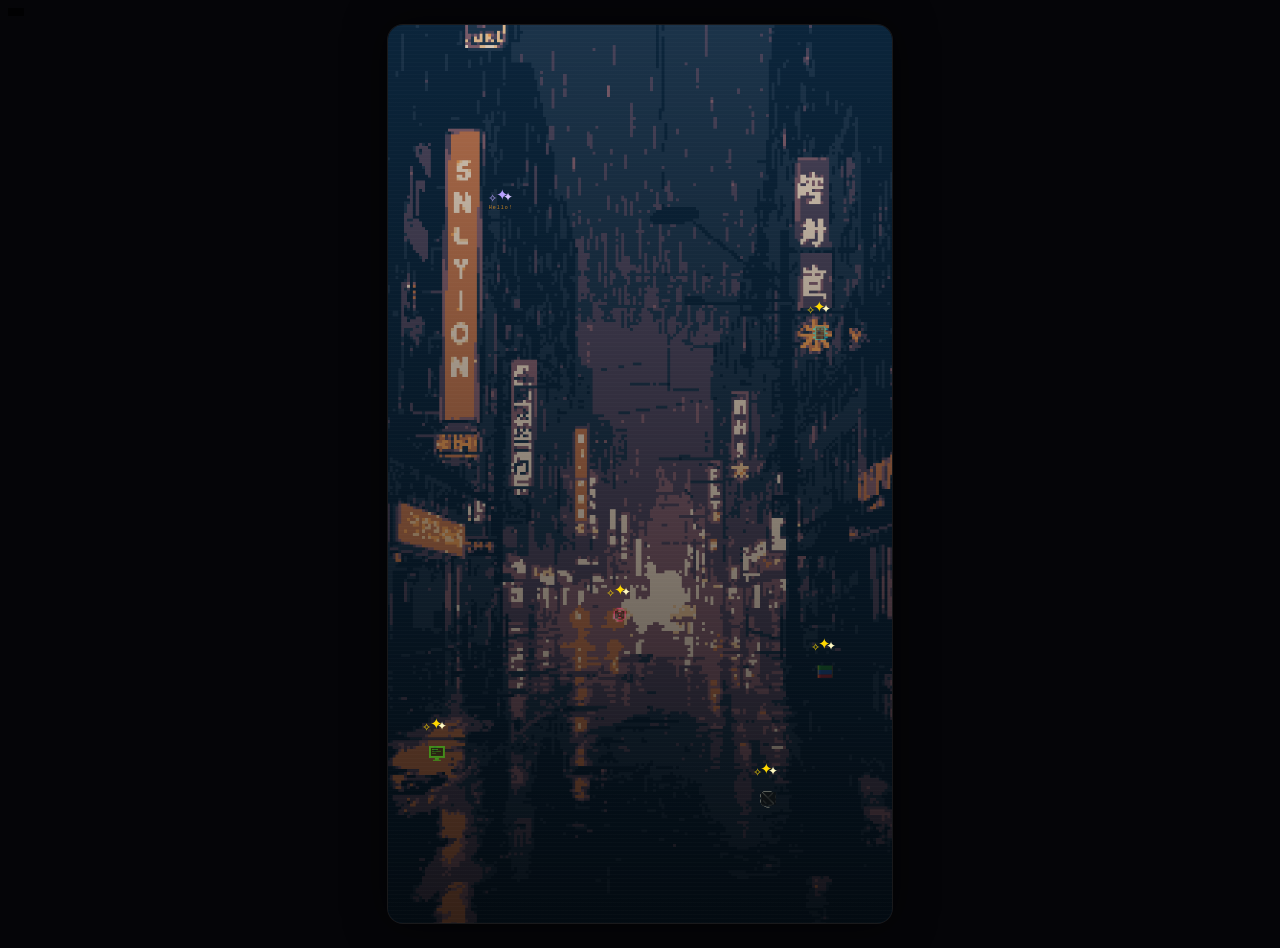
<file: index.html>
<!DOCTYPE html>
<html lang="en">
<head>
<meta charset="UTF-8">
<meta name="viewport" content="width=device-width, initial-scale=1.0">
<title>zanzo?</title>
  <link rel="stylesheet" href="./style.css">


</head>
<body>
<div class="scene">

  <div class="scene-img"></div>
  <div class="scene-overlay"></div>

  <!-- LOG -->
  <div class="icon-zone log" style="left:6%; top:79%;" onclick="openSection('log')">
    <div class="sparkle-wrap">
      <span class="spark s1">✦</span>
      <span class="spark s2">✦</span>
      <span class="spark s3">✧</span>
    </div>

    <div class="icon-btn">
      <svg viewBox="0 0 20 20" fill="none" style="image-rendering:pixelated;">
  <rect x="2" y="2" width="16" height="2" fill="#39ff14"/>
  <rect x="2" y="12" width="16" height="2" fill="#39ff14"/>
  <rect x="2" y="2" width="2" height="12" fill="#39ff14"/>
  <rect x="16" y="2" width="2" height="12" fill="#39ff14"/>
  <rect x="4" y="4" width="12" height="8" fill="#001400"/>
  <rect x="5" y="5" width="6" height="1" fill="#39ff14" opacity="0.9"/>
  <rect x="5" y="7" width="9" height="1" fill="#39ff14" opacity="0.6"/>
  <rect x="5" y="9" width="4" height="1" fill="#39ff14" opacity="0.5"/>
  <rect x="3" y="5" width="1" height="1" fill="#39ff14" opacity="0.4"/>
  <rect x="8" y="14" width="4" height="2" fill="#39ff14"/>
  <rect x="6" y="16" width="8" height="1" fill="#39ff14"/>
</svg>
    </div>

    <!-- <span class="icon-lbl" style="color:#39ff14;">log</span> -->
  </div>

  <!-- MUSIC -->
  <div class="icon-zone music" style="left: 43%; top: 64%; --sz: 30px;" onclick="openSection('music')">
    <div class="sparkle-wrap">
      <span class="spark s1">✦</span>
      <span class="spark s2">✦</span>
      <span class="spark s3">✧</span>
    </div>

    <div class="icon-btn">
      <svg viewBox="0 0 20 20" fill="none" style="image-rendering:pixelated;">
  <rect x="6" y="1" width="8" height="2" fill="#ff2d7a"/>
  <rect x="4" y="3" width="2" height="2" fill="#ff2d7a"/>
  <rect x="14" y="3" width="2" height="2" fill="#ff2d7a"/>
  <rect x="2" y="5" width="2" height="10" fill="#ff2d7a"/>
  <rect x="16" y="5" width="2" height="10" fill="#ff2d7a"/>
  <rect x="4" y="15" width="2" height="2" fill="#ff2d7a"/>
  <rect x="14" y="15" width="2" height="2" fill="#ff2d7a"/>
  <rect x="6" y="17" width="8" height="2" fill="#ff2d7a"/>
  <rect x="4" y="5" width="12" height="10" fill="#0d0308"/>
  <rect x="8" y="5" width="4" height="2" fill="#ff2d7a"/>
  <rect x="6" y="7" width="2" height="6" fill="#ff2d7a"/>
  <rect x="12" y="7" width="2" height="6" fill="#ff2d7a"/>
  <rect x="8" y="13" width="4" height="2" fill="#ff2d7a"/>
  <rect x="6" y="7" width="8" height="6" fill="#0d0308"/>
  <rect x="9" y="9" width="2" height="2" fill="#ff2d7a"/>
</svg>
    </div>

    <!-- <span class="icon-lbl" style="color:#ff2d7a;">music</span> -->
  </div>

  <!-- THOUGHTS -->
  <div class="icon-zone thoughts" style="left: 75.4%; top: 84%; --sz:40px;" onclick="openSection('thoughts')">
    <div class="sparkle-wrap">
      <span class="spark s1">✦</span>
      <span class="spark s2">✦</span>
      <span class="spark s3">✧</span>
    </div>

    <div class="icon-btn">
      <svg viewBox="0 0 20 20" fill="none" style="image-rendering:pixelated;">
  <rect x="5" y="2" width="8" height="1" fill="#d4d0b8"/>
  <rect x="4" y="3" width="1" height="1" fill="#d4d0b8"/>
  <rect x="13" y="3" width="2" height="1" fill="#d4d0b8"/>
  <rect x="3" y="4" width="1" height="1" fill="#d4d0b8"/>
  <rect x="15" y="4" width="1" height="2" fill="#d4d0b8"/>
  <rect x="2" y="5" width="1" height="3" fill="#d4d0b8"/>
  <rect x="16" y="6" width="1" height="3" fill="#d4d0b8"/>
  <rect x="3" y="8" width="1" height="2" fill="#d4d0b8"/>
  <rect x="15" y="9" width="1" height="2" fill="#d4d0b8"/>
  <rect x="2" y="10" width="1" height="3" fill="#d4d0b8"/>
  <rect x="16" y="11" width="1" height="2" fill="#d4d0b8"/>
  <rect x="3" y="13" width="1" height="2" fill="#d4d0b8"/>
  <rect x="15" y="13" width="1" height="1" fill="#d4d0b8"/>
  <rect x="4" y="15" width="2" height="1" fill="#d4d0b8"/>
  <rect x="13" y="14" width="2" height="1" fill="#d4d0b8"/>
  <rect x="6" y="16" width="2" height="1" fill="#d4d0b8"/>
  <rect x="10" y="15" width="3" height="1" fill="#d4d0b8"/>
  <rect x="8" y="17" width="3" height="1" fill="#d4d0b8"/>
  <rect x="3" y="3" width="14" height="12" fill="#0e0d09"/>
  <rect x="4" y="15" width="10" height="1" fill="#0e0d09"/>
  <rect x="4" y="3" width="1" height="1" fill="#d4d0b8" opacity="0.9"/>
  <rect x="5" y="4" width="1" height="1" fill="#d4d0b8" opacity="0.8"/>
  <rect x="6" y="5" width="1" height="1" fill="#d4d0b8" opacity="0.75"/>
  <rect x="7" y="6" width="1" height="1" fill="#d4d0b8" opacity="0.7"/>
  <rect x="8" y="7" width="1" height="1" fill="#d4d0b8" opacity="0.6"/>
  <rect x="9" y="8" width="1" height="1" fill="#d4d0b8" opacity="0.5"/>
  <rect x="10" y="9" width="1" height="1" fill="#d4d0b8" opacity="0.4"/>
  <rect x="11" y="10" width="1" height="1" fill="#d4d0b8" opacity="0.5"/>
  <rect x="12" y="11" width="1" height="1" fill="#d4d0b8" opacity="0.6"/>
  <rect x="13" y="12" width="1" height="1" fill="#d4d0b8" opacity="0.7"/>
  <rect x="14" y="13" width="1" height="1" fill="#d4d0b8" opacity="0.8"/>
  <rect x="13" y="4" width="1" height="1" fill="#d4d0b8" opacity="0.5"/>
  <rect x="12" y="5" width="1" height="1" fill="#d4d0b8" opacity="0.45"/>
  <rect x="11" y="6" width="1" height="1" fill="#d4d0b8" opacity="0.4"/>
  <rect x="10" y="7" width="1" height="1" fill="#d4d0b8" opacity="0.35"/>
  <rect x="5" y="11" width="1" height="1" fill="#d4d0b8" opacity="0.4"/>
  <rect x="6" y="12" width="1" height="1" fill="#d4d0b8" opacity="0.4"/>
  <rect x="7" y="13" width="1" height="1" fill="#d4d0b8" opacity="0.35"/>
</svg>
    </div>

    <!-- <span class="icon-lbl" style="color:#c8c4a0;">thoughts</span> -->
  </div>

  <!-- FILMS -->
  <div class="icon-zone films" style="left: 82.5%; top: 32.5%; --sz:32px;" onclick="openSection('films')">
    <div class="sparkle-wrap">
      <span class="spark s1">✦</span>
      <span class="spark s2">✦</span>
      <span class="spark s3">✧</span>
    </div>

    <div class="icon-btn">
     <svg viewBox="0 0 20 20" fill="none" style="image-rendering:pixelated;">
  <rect x="4" y="2" width="12" height="16" fill="#080e1a"/>
  <rect x="4" y="2" width="12" height="1" fill="#00f5ff"/>
  <rect x="4" y="17" width="12" height="1" fill="#00f5ff"/>
  <rect x="4" y="2" width="1" height="16" fill="#00f5ff"/>
  <rect x="15" y="2" width="1" height="16" fill="#00f5ff"/>
  <rect x="1" y="4" width="3" height="2" fill="#00f5ff"/>
  <rect x="1" y="9" width="3" height="2" fill="#00f5ff"/>
  <rect x="1" y="14" width="3" height="2" fill="#00f5ff"/>
  <rect x="16" y="4" width="3" height="2" fill="#00f5ff"/>
  <rect x="16" y="9" width="3" height="2" fill="#00f5ff"/>
  <rect x="16" y="14" width="3" height="2" fill="#00f5ff"/>
  <rect x="5" y="7" width="10" height="1" fill="#00f5ff" opacity="0.35"/>
  <rect x="5" y="12" width="10" height="1" fill="#00f5ff" opacity="0.35"/>
  <rect x="6" y="4" width="3" height="2" fill="#00f5ff" opacity="0.5"/>
  <rect x="11" y="4" width="3" height="2" fill="#00f5ff" opacity="0.5"/>
</svg>
    </div>


    <!-- <span class="icon-lbl" style="color:#00f5ff;">films</span> -->
  </div>

  <!-- BOOKS -->
  <div class="icon-zone books" style="left:83.3%; top:70%; --sz:34px;" onclick="openSection('books')">
    <div class="sparkle-wrap">
      <span class="spark s1">✦</span>
      <span class="spark s2">✦</span>
      <span class="spark s3">✧</span>
    </div>

    <div class="icon-btn">
      <svg viewBox="0 0 20 20" fill="none" style="image-rendering:pixelated;">
  <rect x="2" y="14" width="16" height="4" fill="#7a1818"/>
  <rect x="2" y="14" width="3" height="4" fill="#b02020"/>
  <rect x="2" y="14" width="1" height="4" fill="#ffa020" opacity="0.6"/>
  <rect x="2" y="9"  width="16" height="5" fill="#18386a"/>
  <rect x="2" y="9"  width="3" height="5" fill="#1a4a8a"/>
  <rect x="2" y="9"  width="1" height="5" fill="#ffa020" opacity="0.6"/>
  <rect x="2" y="4"  width="16" height="5" fill="#185818"/>
  <rect x="2" y="4"  width="3" height="5" fill="#1a7a1a"/>
  <rect x="2" y="4"  width="1" height="5" fill="#ffa020" opacity="0.6"/>
  <rect x="18" y="4" width="1" height="14" fill="#ffa020" opacity="0.3"/>
</svg>
    </div>

    <!-- <span class="icon-lbl" style="color:#ffa020;">books</span> -->
  </div>

<div class="icon-zone" style="left:20%; top:20%; --sz:20px;" onclick="openMessage()">
  <div class="sparkle-wrap">
    <span class="spark s1" style="color:#b8a0ff; animation-delay:0.2s;">✦</span>
    <span class="spark s2" style="color:#d4c0ff; animation-delay:1.4s;">✦</span>
    <span class="spark s3" style="color:#b8a0ff; animation-delay:2.6s;">✧</span>
  </div>

    <!-- <span class="icon-lbl" style="color:#ffa020;">LEAVE A MESSAGE_</A></span> -->
    <span class="icon-lbl" style="color:#ffa020;">Hello!</A></span>


</div>

<div id="msg-overlay" onclick="closeMsgOverlay(event)">
  <div id="msg-screen">
    <div id="pip-scanlines"></div>
    <div id="msg-header">
      <span>> LEAVE A MESSAGE_</span>
      <button onclick="closeMsgOverlay()">[ X ]</button>
    </div>
    <div id="msg-body">
      <p class="msg-intro">// say anything. i might read it.</p>
      <div id="msg-form">
        <div class="admin-field">
          <label>// FROM (optional)</label>
          <input id="msg-from" type="text" placeholder="stranger, friend, ghost..."/>
        </div>
        <div class="admin-field">
          <label>// MESSAGE</label>
          <textarea id="msg-text" rows="4" placeholder="..."></textarea>
        </div>
        <div id="msg-status" style="display:none; font-size:11px; letter-spacing:2px; margin-bottom:12px;"></div>
        <button class="admin-btn" onclick="sendMessage()">[ SEND ]</button>
      </div>
    </div>
  </div>
</div>


  <div class="footer-note">
  </div>

</div>
<div id="coords" style="position:fixed;top:8px;left:8px;color:#39ff14;font-family:monospace;font-size:12px;z-index:999;background:rgba(0,0,0,0.7);padding:4px 8px;"></div>

<div id="admin-overlay" onclick="closeAdmin(event)">
  <div id="admin-screen">
    <div id="pip-scanlines"></div>

    <div id="admin-header">
      <span>> AUTHENTICATE_</span>
      <button onclick="closeAdmin()">[ X ]</button>
    </div>



    <div id="admin-body">

      <!-- step 1: password -->
      <div id="auth-step">
        <div class="admin-field">
          <label>// ENTER PASSWORD</label>
          <input id="auth-input" type="password" placeholder="________" autocomplete="off"/>
        </div>
        <div id="auth-error" style="display:none; font-size:11px; opacity:0.5; margin-bottom:12px;">
          // ACCESS DENIED_
        </div>
        <button class="admin-btn" onclick="checkPassword()">[ CONFIRM ]</button>
      </div>

      <!-- step 2: add entry form (hidden until auth) -->
      <div id="entry-step" style="display:none;">
        <div class="admin-field">
          <label>// SECTION</label>
          <select id="entry-section" onchange="updateFormFields()">
            <option value="log">log</option>
            <option value="music">music</option>
            <option value="films">films</option>
            <option value="books">books</option>
            <option value="thoughts">thoughts</option>
          </select>
        </div>
        <div id="dynamic-fields"></div>
        <div id="save-status" style="display:none; font-size:11px; opacity:0.6; margin-bottom:12px;"></div>
        <button class="admin-btn" onclick="saveEntry()">[ SAVE ENTRY ]</button>
      </div>

    </div>
  </div>
</div>

<!-- <script>
document.querySelector('.scene').addEventListener('mousemove', e => {
  const r = e.currentTarget.getBoundingClientRect();
  const x = ((e.clientX - r.left) / r.width  * 100).toFixed(1);
  const y = ((e.clientY - r.top)  / r.height * 100).toFixed(1);
  document.getElementById('coords').textContent = `left:${x}% top:${y}%`;
});
</script> -->

<div id="pip-overlay" onclick="closePip(event)">
  <div id="pip-screen">
    <div id="pip-scanlines"></div>
    <div id="pip-header">
      <span id="pip-title">> MUSIC_</span>
      <button onclick="closePip()">[ X ]</button>
    </div>
    <div id="pip-body"></div>
  </div>
</div>
 <script src="./script.js"></script>
 <script>
  console.log("script loaded");
</script>
</body>
</html>
</file>
<file: style.css>
* {
  box-sizing: border-box;
}

body {
  margin: 0;
  min-height: 100vh;
  background: #050508;
  display: flex;
  align-items: center;
  justify-content: center;
  padding: 24px;
  color: white;
  font-family: Arial, sans-serif;
}


.scene {
  position: relative;
  width: auto;
  max-width: 100%;
   height: 100vh;
  aspect-ratio: 9 / 16;
  /* max-height: 900px; */

  background: #050508;
  border-radius: 16px;
  overflow: hidden;

  border: 1px solid rgba(255,255,255,0.08);

  box-shadow:
    0 0 40px rgba(0,0,0,0.6),
    inset 0 0 80px rgba(0,0,0,0.5);
}

/* ===================================
   BACKGROUND IMAGE
   Replace city.png with your filename
=================================== */

.scene-img {
  position: absolute;
  inset: 0;

  background-image: url("./pxArt.png");

  background-size: cover;
  background-repeat: no-repeat;

  /* adjust this if needed */
  background-position: center bottom;
}

/* Dark overlay */
.scene-overlay {
  position: absolute;
  inset: 0;

  background:
    linear-gradient(
      to top,
      rgba(0,0,0,0.75),
      rgba(0,0,0,0.15)
    );

  pointer-events: none;
}

/* Scanlines */
.scene-overlay::after {
  content: "";

  position: absolute;
  inset: 0;

  background:
    repeating-linear-gradient(
      0deg,
      rgba(255,255,255,0.015) 0px,
      rgba(255,255,255,0.015) 1px,
      transparent 1px,
      transparent 4px
    );

  pointer-events: none;
}

.icon-zone {
  position: absolute;

  display: flex;
  flex-direction: column;
  align-items: center;
  gap: 6px;

  cursor: pointer;
  z-index: 5;
}

.icon-zone:hover .icon-btn {
  background: rgba(255,255,255,0.06);
  border-color: rgba(255,255,255,0.2);
}

.icon-zone:hover .spark {
  opacity: 1 !important;
}

.icon-btn {
  width: 42px;
  height: 42px;

  border-radius: 8px;
  border: 1px solid transparent;

  background: transparent;

  display: flex;
  align-items: center;
  justify-content: center;

  transition: all .2s ease;

  position: relative;
  z-index: 2;

  width: var(--sz, 38px); 
  height: var(--sz, 38px);
}

.icon-lbl {
  font-family: "Courier New", monospace;
  font-size: 9px;
  letter-spacing: 1px;
  opacity: .8;
  font-size: calc(var(--sz, 38px) * 0.25);
}

.icon-btn svg {
  width: 55%;
  height: 55%;
}

svg {
  opacity: 0.45;
}
.sparkle-wrap {
  position: absolute;

  top: -18px;
  left: 30%;

  transform: translateX(-50%);

  width: 30px;
  height: 10px;

  pointer-events: none;
}

.spark {
  position: absolute;
  line-height: 1;

  animation: glint 3s ease-in-out infinite;
}

.s1 {
  left: 50%;
  top: 0;
  color: #ffd700;
  font-size: 15px;
}

.s2 {
  left: 75%;
  top: 4px;
  color: #fff8c0;
  font-size:12px;
  animation-delay: 1s;
}

.s3 {
  left: 25%;
  top: 6px;
  color: #ffd700;
  font-size: 11px;
  animation-delay: 1.8s;
}

@keyframes glint {
  0%,100% {
    opacity: 0;
    transform: scale(.4) rotate(0deg);
  }

  40% {
    opacity: 1;
    transform: scale(1) rotate(20deg);
  }

  60% {
    opacity: .8;
    transform: scale(.9) rotate(45deg);
  }

  80% {
    opacity: 0;
    transform: scale(.5) rotate(60deg);
  }
}

.footer-note {
  position: absolute;
  bottom: 14px;
  left: 50%;
  transform: translateX(-50%);

  font-size: 11px;
  font-family: monospace;
  color: rgba(255,255,255,0.5);
}

/* Icon positions */
/* Adjust after seeing your image */

.log {
  left: 11%;
  top: 55%;
}

.music {
  left: 30%;
  top: 58%;
}

.thoughts {
  left: 50%;
  top: 70%;
  transform: translateX(-50%);
}

.films {
  left: 67%;
  top: 53%;
}

.books {
  left: 84%;
  top: 50%;
}

#pip-overlay {
  position: fixed;
  inset: 0;
  background: rgba(0,0,0,0.85);
  display: none;
  align-items: center;
  justify-content: center;
  z-index: 100;
}
#pip-overlay.open { display: flex; }

#pip-screen {
  position: relative;
  width: min(560px, 92vw);
  max-height: 80vh;
  background: #020d02;
  border: 1px solid var(--accent);
  border-radius: 6px;
  overflow: hidden;
  display: flex;
  flex-direction: column;
  box-shadow: 0 0 40px rgba(57,255,20,0.15);
}

/* scanlines overlay */
#pip-scanlines {
  position: absolute;
  inset: 0;
  background: repeating-linear-gradient(
    0deg,
    rgba(0,0,0,0.08) 0px,
    rgba(0,0,0,0.08) 1px,
    transparent 1px,
    transparent 4px
  );
  pointer-events: none;
  z-index: 2;
}

#pip-header {
  display: flex;
  justify-content: space-between;
  align-items: center;
  padding: 12px 16px;
  border-bottom: 1px solid rgba(57,255,20,0.3);
  font-family: 'Courier New', monospace;
  color: var(--accent);
}
#pip-title { font-size: 16px; letter-spacing: 3px; }
#pip-header button {
  background: none;
  border: 1px solid rgba(57,255,20,0.4);
  color: var(--accent);
  font-family: 'Courier New', monospace;
  font-size: 11px;
  padding: 3px 8px;
  cursor: pointer;
  letter-spacing: 1px;
}
#pip-header button:hover { background: rgba(57,255,20,0.1); }

#pip-body {
  padding: 16px;
  overflow-y: auto;
  flex: 1;
  color:var(--accent);
  font-family: 'Courier New', monospace;
  font-size: 13px;
  line-height: 1.7;
}
.pip-entry-field {
  font-size: 11px;
  opacity: 0.6;
  letter-spacing: 1px;
  margin-top: 3px;
}
/* each entry */
.pip-entry {
  border-bottom: 1px solid rgba(57,255,20,0.12);
  padding: 10px 0;
}
.pip-entry:last-child { border-bottom: none; }
.pip-entry-date { font-size: 10px; opacity: 0.45; letter-spacing: 2px; }
.pip-entry-title { font-size: 15px; margin: 3px 0; }
.pip-entry-content { font-size: 12px; opacity: 0.7; }
.pip-end {
  font-size: 10px;
  opacity: 0.3;
  letter-spacing: 3px;
  text-align: center;
  padding: 16px 0 8px;
}

#pip-loader {
  font-size: 11px;
  opacity: 0.5;
  letter-spacing: 3px;
  text-align: center;
  padding: 12px 0;
}

.blink {
  animation: blink 0.7s step-end infinite;
}

@keyframes blink {
  0%, 100% { opacity: 1; }
  50%       { opacity: 0; }
}

#admin-overlay {
  position: fixed;
  inset: 0;
  background: rgba(0,0,0,0.88);
  display: none;
  align-items: center;
  justify-content: center;
  z-index: 200;
  backdrop-filter: blur(6px);
}
#admin-overlay.open { display: flex; }

#admin-screen {
  position: relative;
  width: min(480px, 92vw);
  background: #020d02;
  border: 1px solid #39ff14;
  border-radius: 6px;
  overflow: hidden;
  box-shadow: 0 0 40px rgba(57,255,20,0.2);
  font-family: 'Courier New', monospace;
  color: #39ff14;
}

#admin-header {
  display: flex;
  justify-content: space-between;
  align-items: center;
  padding: 12px 16px;
  border-bottom: 1px solid rgba(57,255,20,0.3);
  font-size: 15px;
  letter-spacing: 3px;
}
#admin-header button {
  background: none;
  border: 1px solid rgba(57,255,20,0.4);
  color: #39ff14;
  font-family: 'Courier New', monospace;
  font-size: 11px;
  padding: 3px 8px;
  cursor: pointer;
  letter-spacing: 1px;
}
#admin-header button:hover { background: rgba(57,255,20,0.1); }

#admin-body { padding: 20px 16px; }

.admin-field {
  display: flex;
  flex-direction: column;
  gap: 5px;
  margin-bottom: 14px;
}
.admin-field label {
  font-size: 10px;
  letter-spacing: 2px;
  opacity: 0.5;
}
.admin-field input,
.admin-field textarea,
.admin-field select {
  background: rgba(57,255,20,0.04);
  border: 1px solid rgba(57,255,20,0.25);
  border-radius: 3px;
  padding: 7px 10px;
  font-family: 'Courier New', monospace;
  font-size: 13px;
  color: #39ff14;
  outline: none;
  width: 100%;
  resize: vertical;
}
.admin-field input:focus,
.admin-field textarea:focus,
.admin-field select:focus {
  border-color: rgba(57,255,20,0.7);
}
.admin-field select option { background: #020d02; }

.admin-btn {
  width: 100%;
  padding: 9px;
  background: rgba(57,255,20,0.05);
  border: 1px solid rgba(57,255,20,0.35);
  color: #39ff14;
  font-family: 'Courier New', monospace;
  font-size: 14px;
  letter-spacing: 2px;
  cursor: pointer;
  transition: background 0.15s;
}
.admin-btn:hover { background: rgba(57,255,20,0.12); }

.admin-field input[type="date"] {
  color-scheme: dark;
}

.del-btn {
  background: none;
  border: none;
  font-family: 'Courier New', monospace;
  font-size: 9px;
  letter-spacing: 1px;
  cursor: pointer;
  float: right;
  opacity: 0.3;
  transition: opacity 0.15s;
  color: var(--accent);
}
.del-btn:hover { opacity: 1; }
#msg-overlay {
  position: fixed;
  inset: 0;
  background: rgba(0,0,0,0.85);
  display: none;
  align-items: center;
  justify-content: center;
  z-index: 100;
  backdrop-filter: blur(6px);
}
#msg-overlay.open { display: flex; }

#msg-screen {
  position: relative;
  width: min(480px, 92vw);
  background: #08020d;
  border: 1px solid #b8a0ff;
  border-radius: 6px;
  overflow: hidden;
  font-family: 'Courier New', monospace;
  color: #b8a0ff;
  box-shadow: 0 0 40px rgba(184,160,255,0.15);
}
#msg-header {
  display: flex;
  justify-content: space-between;
  align-items: center;
  padding: 12px 16px;
  border-bottom: 1px solid rgba(184,160,255,0.25);
  font-size: 14px;
  letter-spacing: 3px;
}
#msg-header button {
  background: none;
  border: 1px solid rgba(184,160,255,0.35);
  color: #b8a0ff;
  font-family: 'Courier New', monospace;
  font-size: 10px;
  padding: 3px 8px;
  cursor: pointer;
}
#msg-header button:hover { background: rgba(184,160,255,0.1); }
#msg-body { padding: 20px 16px; }
.msg-intro {
  font-size: 11px;
  opacity: 0.4;
  letter-spacing: 2px;
  margin-bottom: 18px;
}
#msg-screen .admin-field input,
#msg-screen .admin-field textarea {
  color: #b8a0ff;
  border-color: rgba(184,160,255,0.22);
  background: rgba(184,160,255,0.04);
}
#msg-screen .admin-field input:focus,
#msg-screen .admin-field textarea:focus {
  border-color: rgba(184,160,255,0.65);
}
#msg-screen .admin-btn {
  color: #b8a0ff;
  border-color: rgba(184,160,255,0.32);
  background: rgba(184,160,255,0.05);
}
#msg-screen .admin-btn:hover { background: rgba(184,160,255,0.12); }

/* earthquake shake */
@keyframes quake {
  0%,100% { transform: translate(0,0) rotate(0deg); }
  10%  { transform: translate(-6px,-3px) rotate(-0.3deg); }
  20%  { transform: translate(6px, 3px) rotate(0.3deg); }
  35%  { transform: translate(-5px, 4px) rotate(0deg); }
  50%  { transform: translate(5px,-4px) rotate(0.3deg); }
  65%  { transform: translate(-4px, 3px) rotate(-0.3deg); }
  80%  { transform: translate(4px,-3px) rotate(0deg); }
}
body.quaking .scene {
  animation: quake 0.4s ease-in-out infinite;
  transform-origin: center;
}

/* pixel rain canvas */
#weather-canvas {
  position: absolute;
  inset: 0;
  width: 100%;
  height: 100%;
  pointer-events: none;
  z-index: 4;
}

/* pixel clouds */
.pixel-cloud {
  position: absolute;
  width: 32px;
  height: 8px;
  background: rgba(200,210,230,0.12);
  box-shadow:
    8px  0px 0 rgba(200,210,230,0.12),
    16px 0px 0 rgba(200,210,230,0.10),
    24px 0px 0 rgba(200,210,230,0.08),
    4px -8px 0 rgba(200,210,230,0.10),
    12px -8px 0 rgba(200,210,230,0.12),
    20px -8px 0 rgba(200,210,230,0.10),
    8px -16px 0 rgba(200,210,230,0.08),
    16px -16px 0 rgba(200,210,230,0.08);
  pointer-events: none;
  z-index: 4;
  animation: drift-cloud linear forwards;
}
@keyframes drift-cloud {
  from { transform: translateX(-120px); opacity: 0; }
  5%   { opacity: 1; }
  95%  { opacity: 1; }
  to   { transform: translateX(110vw); opacity: 0; }
}

@media (orientation: landscape) and (max-height: 600px) {
  .scene {
    height: 100vh;
    width: auto;
  }
}
</file>
